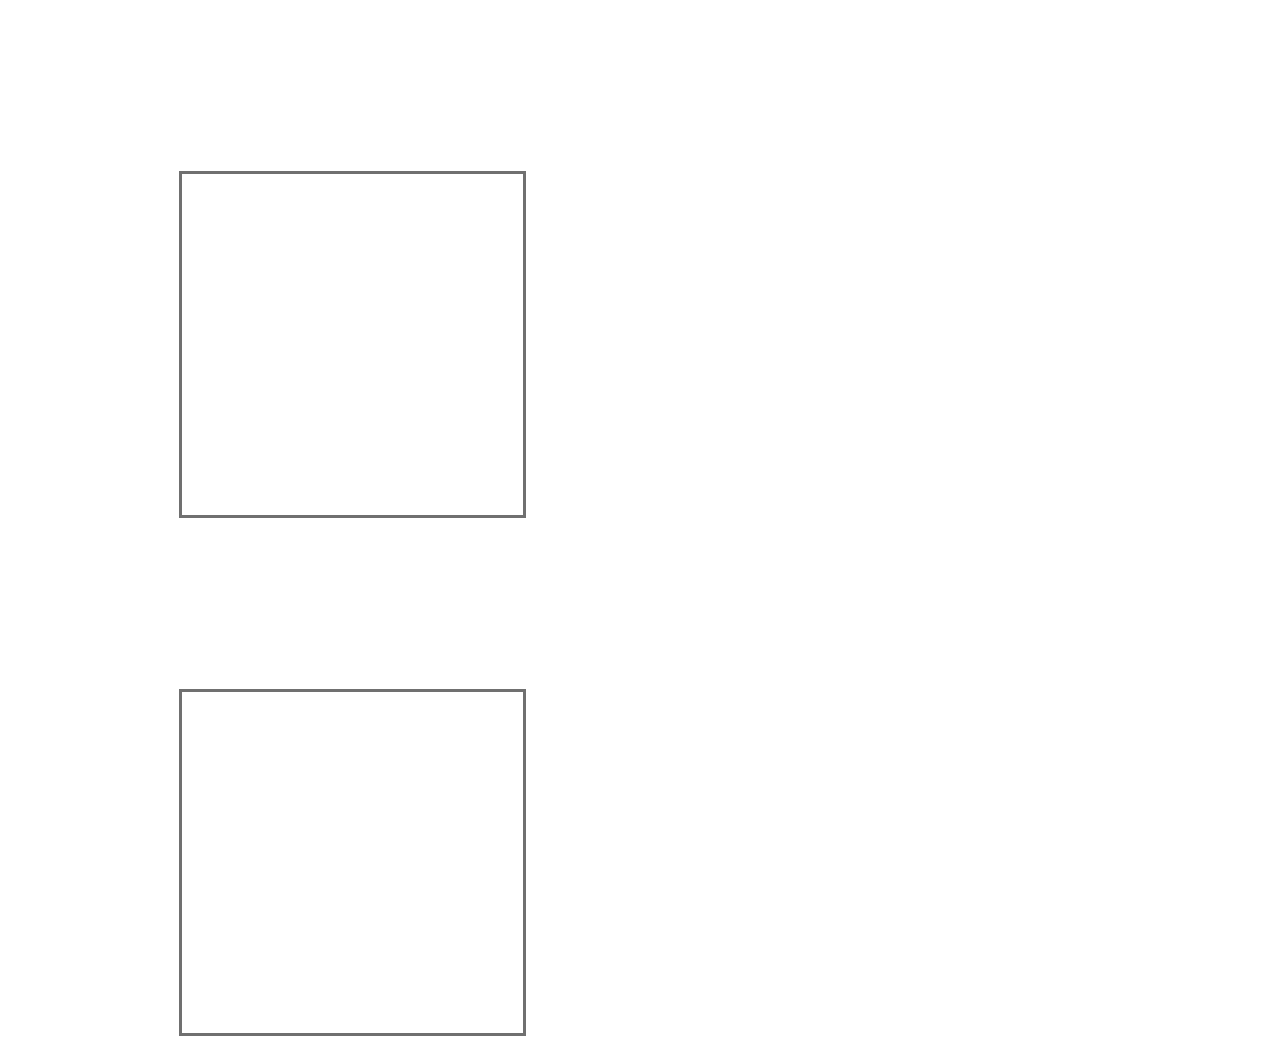
<file: index.html>
<!DOCTYPE html>
<html>

<head>
    <title>page-1</title>
    <link rel="stylesheet" href="./css/style.css">
    <link rel="stylesheet" href="https://tako.assets.yotako.io/css/resets/yotako-reset-v1.1.0.css">
    <meta charset="utf-8">
</head>

<body>
    <div class="breakpoint-0">
        <div class="style1"></div>
        <div class="style2"></div>
    </div>
</body>

</html>
</file>
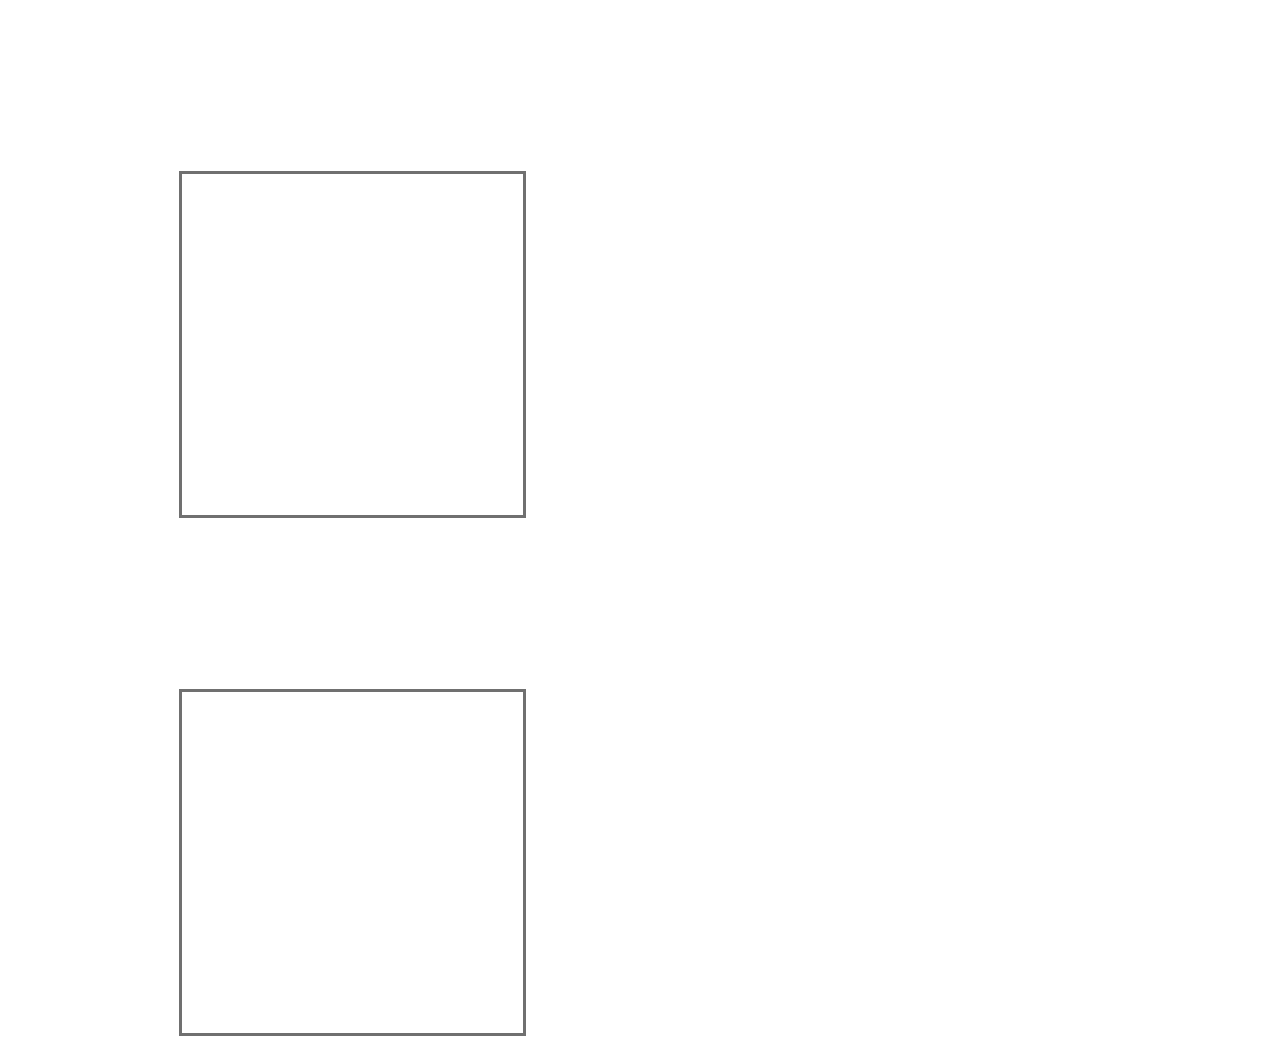
<file: page-2.html>
<!DOCTYPE html>
<html>

<head>
    <title>page-2</title>
    <link rel="stylesheet" href="./css/style.css">
    <link rel="stylesheet" href="https://tako.assets.yotako.io/css/resets/yotako-reset-v1.1.0.css">
    <meta charset="utf-8">
</head>

<body>
    <div class="breakpoint-0">
        <div class="style4"></div>
        <div class="style5"></div>
    </div>
</body>

</html>
</file>
<file: css/style.css>
.style1 {
  margin-left: 13.333333333333334vw;
  margin-top: 13.333333333333334vw;
  width: 26.666666666666668vw;
  z-index: 0
}
.style1,
.style2,
.style4 {
  background-color: #fff;
  border-left: .26666666666666666vw solid #707070;
  border-right: .26666666666666666vw solid #707070;
  border-top: .26666666666666666vw solid #707070;
  border-bottom: .26666666666666666vw solid #707070;
  height: 26.666666666666668vw
}
.style2 {
  margin-left: 13.333333333333334vw;
  margin-top: 13.333333333333334vw;
  width: 26.666666666666668vw;
  z-index: 1
}
.style4 {
  z-index: 0
}
.style4,
.style5,
.style7 {
  margin-left: 13.333333333333334vw;
  margin-top: 13.333333333333334vw;
  width: 26.666666666666668vw
}
.style5 {
  background-color: #fff;
  border-left: .26666666666666666vw solid #707070;
  border-right: .26666666666666666vw solid #707070;
  border-top: .26666666666666666vw solid #707070;
  border-bottom: .26666666666666666vw solid #707070;
  height: 26.666666666666668vw;
  z-index: 1
}
.style7 {
  display: grid;
  grid-gap: 5.333333333333333vw
}
.style8,
.style9 {
  background-color: #fff;
  border-left: .26666666666666666vw solid #707070;
  border-right: .26666666666666666vw solid #707070;
  border-top: .26666666666666666vw solid #707070;
  border-bottom: .26666666666666666vw solid #707070;
  z-index: 1
}
.style9 {
  z-index: 2
}
.breakpoint-0 {
  margin-left: auto;
  margin-right: auto;
  width: 100%;
  background-color: #fff
}
.style11 {
  display: grid;
  margin-left: 13.333333333333334vw;
  margin-top: 13.333333333333334vw;
  width: 58.666666666666664vw;
  grid: none/repeat(auto-fit,minmax(66.66666666666667px,1fr));
  grid-gap: 5.333333333333333vw
}
.style12,
.style13 {
  background-color: #fff;
  border-left: .26666666666666666vw solid #707070;
  border-right: .26666666666666666vw solid #707070;
  border-top: .26666666666666666vw solid #707070;
  border-bottom: .26666666666666666vw solid #707070;
  z-index: 1
}
.style13 {
  z-index: 2
}
.breakpoint-0 {
  display: block
}
</file>
